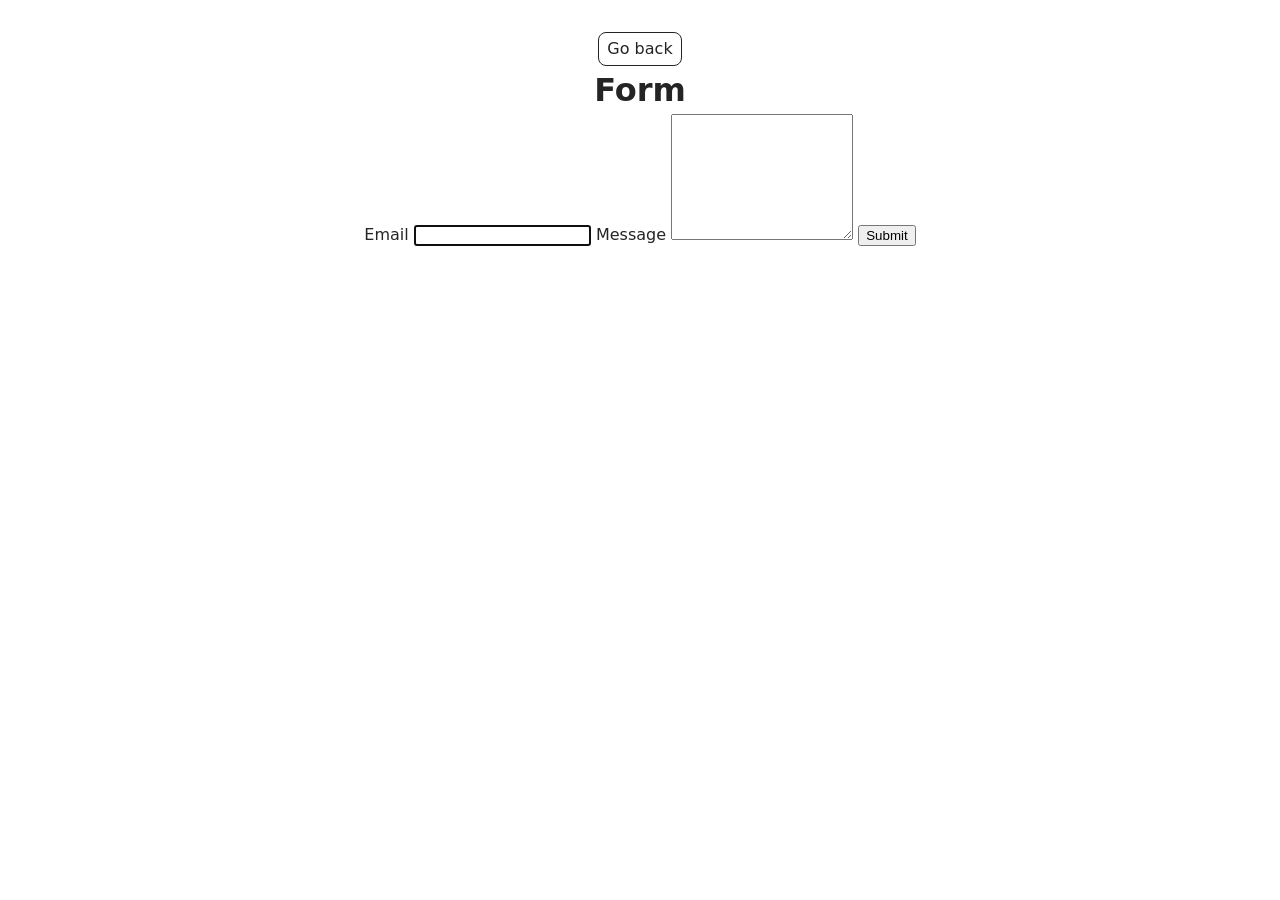
<file: src/2-form.html>
<!doctype html>
<html lang="en">
  <head>
    <meta charset="UTF-8" />
    <meta http-equiv="X-UA-Compatible" content="IE=edge" />
    <meta name="viewport" content="width=device-width, initial-scale=1.0" />
    <title>Page 3</title>
    <link rel="stylesheet" href="./css/styles.css" />
  </head>
  <body>
    <main>
      <div class="container">
        <a class="back-link" href="./index.html">Go back</a>
        <h1 class="main-title">Form</h1>
      </div>
      <div>
        <form class="feedback-form" autocomplete="off">
          <label>
            Email
            <input type="email" name="email" autofocus />
          </label>
          <label>
            Message
            <textarea name="message" rows="8"></textarea>
          </label>
          <button type="submit">Submit</button>
        </form>
      </div>
    </main>
    <script type="module" src="./js/2-form.js"></script>
  </body>
</html>
</file>
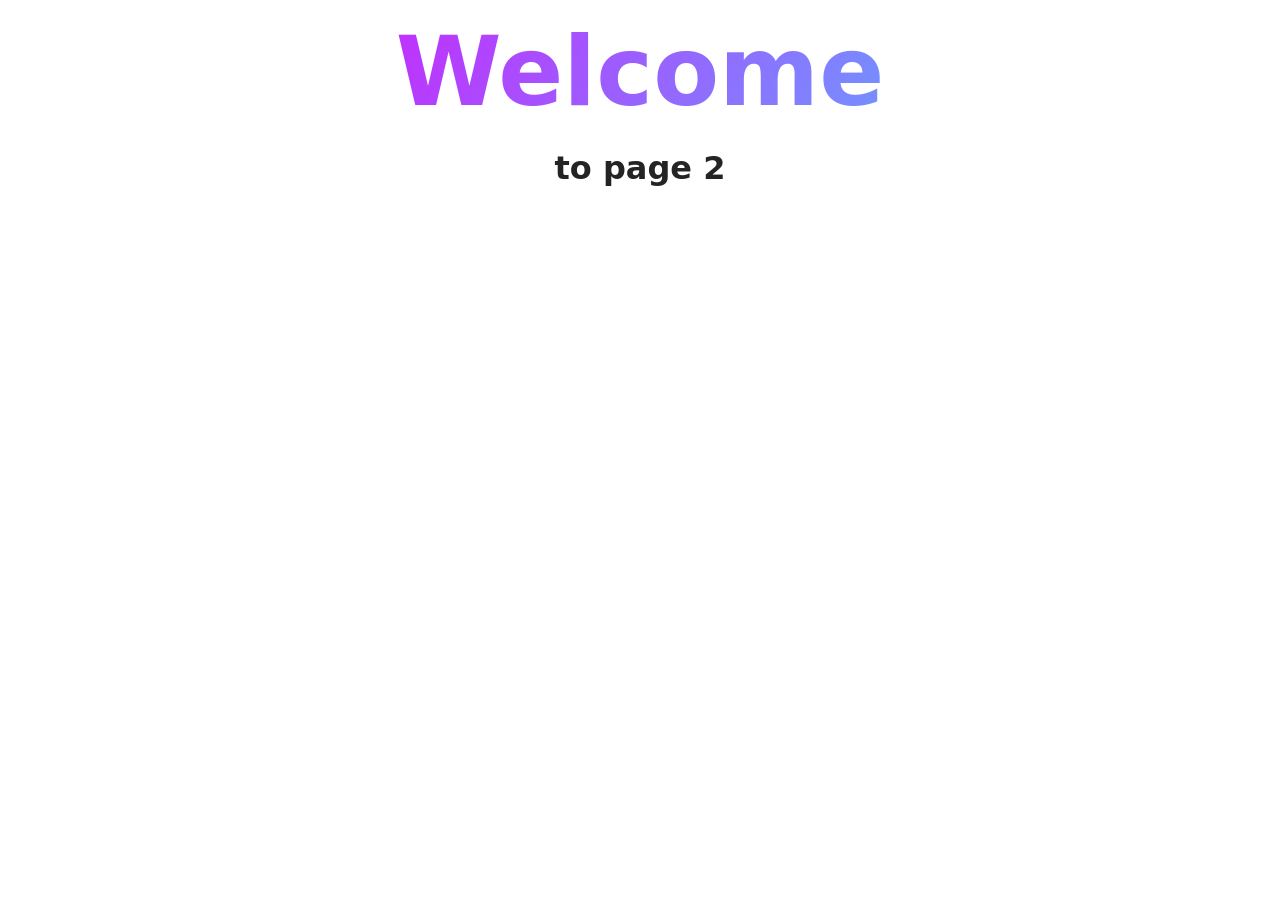
<file: src/page-2.html>
<!DOCTYPE html>
<html lang="en">
  <head>
    <meta charset="UTF-8" />
    <meta http-equiv="X-UA-Compatible" content="IE=edge" />
    <meta name="viewport" content="width=device-width, initial-scale=1.0" />
    <title>Page 2</title>
    <link rel="stylesheet" href="./css/styles.css" />
  </head>
  <body>
    <load
      src="./partials/header.html"
      icon-path="./img/sprite.svg#logo"
      highlight-act="active"
    />

    <main>
      <div class="container">
        <h1 class="main-title">
          <span class="main-title-gradient">Welcome</span> to page 2
        </h1>
        <load src="./partials/back-link.html" />
      </div>
    </main>

    <load src="./partials/footer.html" />
  </body>
</html>
</file>
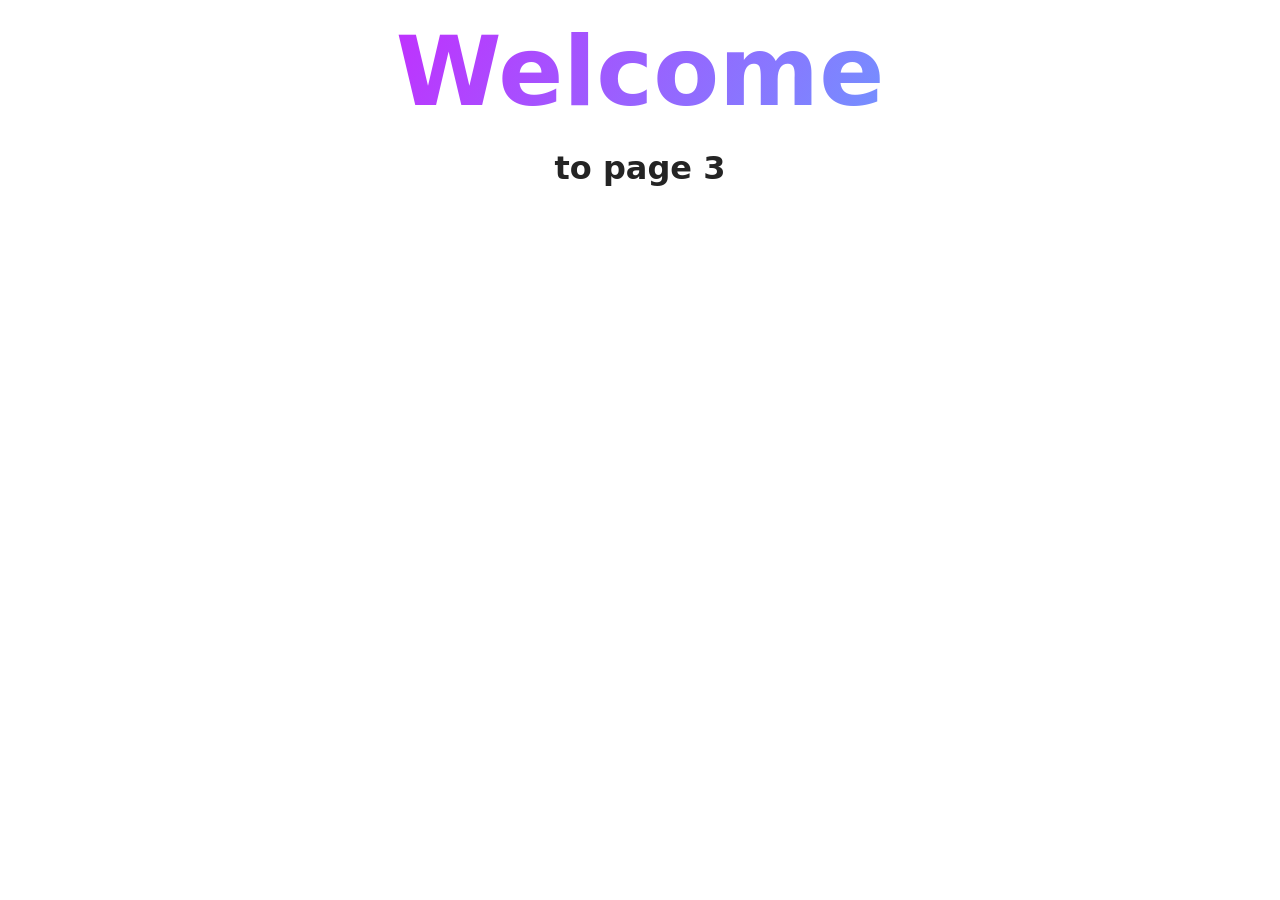
<file: src/page-3.html>
<!DOCTYPE html>
<html lang="en">
  <head>
    <meta charset="UTF-8" />
    <meta http-equiv="X-UA-Compatible" content="IE=edge" />
    <meta name="viewport" content="width=device-width, initial-scale=1.0" />
    <title>Page 3</title>
    <link rel="stylesheet" href="./css/styles.css" />
  </head>
  <body>
    <load
      src="./partials/header.html"
      icon-path="./img/sprite.svg#logo"
      highlight-curr="active"
    />

    <main>
      <div class="container">
        <h1 class="main-title">
          <span class="main-title-gradient">Welcome</span> to page 3
        </h1>
        <load src="./partials/back-link.html" />
      </div>
    </main>

    <load src="./partials/footer.html" />
  </body>
</html>
</file>
<file: src/css/styles.css>
/**
  |============================
  | include css partials with
  | default @import url()
  |============================
*/
/* Common styles */
@import url('./reset.css');
@import url('./base.css');
@import url('./container.css');
@import url('./animations.css');

/* Sections style */
@import url('./header.css');
@import url('./vite-promo.css');
@import url('./badges.css');
@import url('./back-link.css');
@import url('./footer.css');
@import url('./1-gallery.css');
</file>
